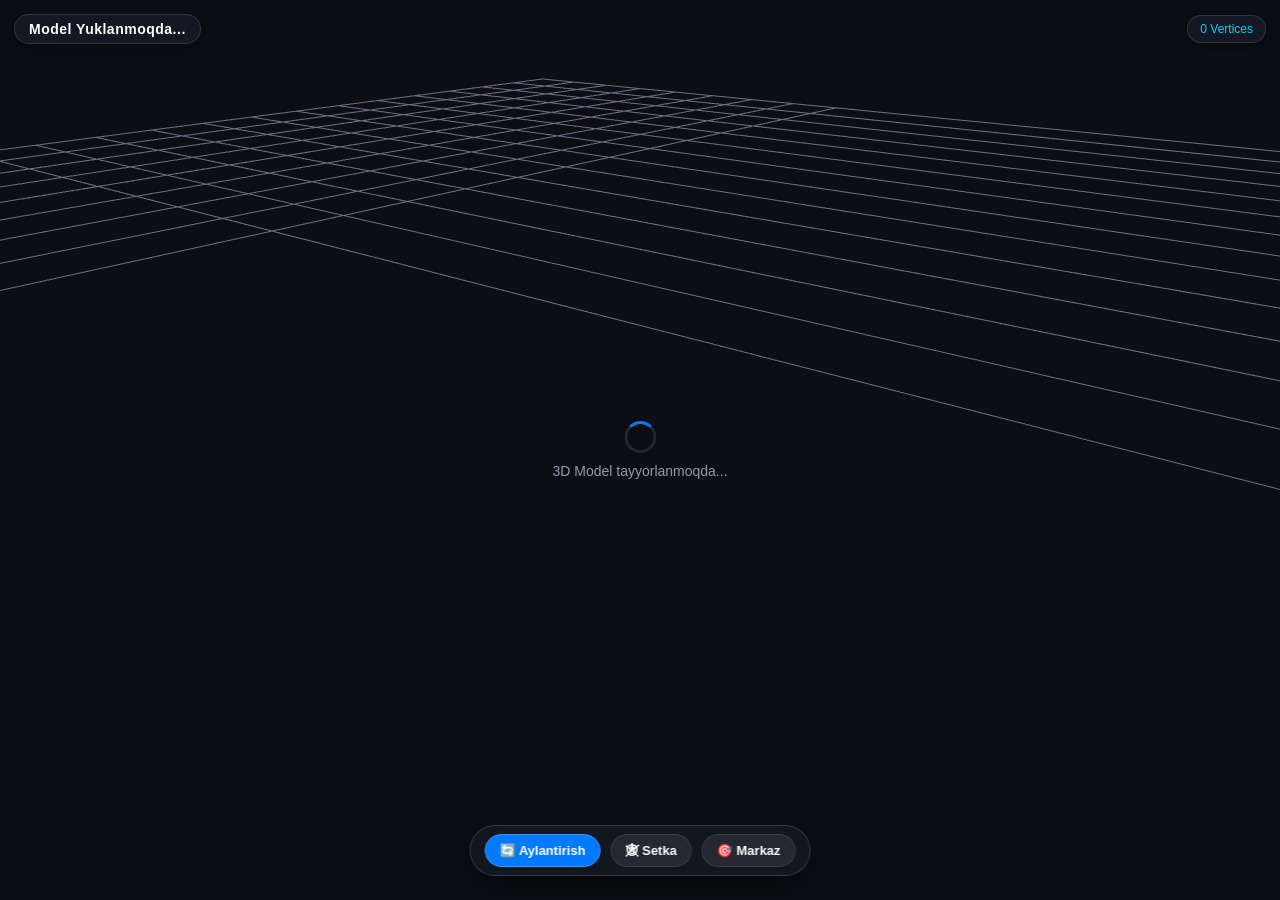
<file: imgtool_ios/IMGToolApp/Resources/dff_preview/dff_viewer.html>
<!DOCTYPE html>
<html lang="uz">
<head>
  <meta charset="UTF-8">
  <meta name="viewport" content="width=device-width, initial-scale=1.0, maximum-scale=1.0, user-scalable=no">
  <title>DFF 3D Viewer</title>
  <style>
    * { box-sizing: border-box; margin: 0; padding: 0; -webkit-user-select: none; user-select: none; }
    body, html { width: 100%; height: 100%; overflow: hidden; background: #0c0e14; font-family: -apple-system, BlinkMacSystemFont, "Segoe UI", Roboto, sans-serif; }
    #canvas-container { width: 100%; height: 100%; position: absolute; top: 0; left: 0; }
    
    .hud-header {
      position: absolute;
      top: 14px;
      left: 14px;
      right: 14px;
      display: flex;
      justify-content: space-between;
      align-items: center;
      pointer-events: none;
    }
    .badge-name {
      background: rgba(22, 27, 38, 0.85);
      backdrop-filter: blur(16px);
      -webkit-backdrop-filter: blur(16px);
      border: 1px solid rgba(255, 255, 255, 0.12);
      color: #fff;
      padding: 6px 14px;
      border-radius: 20px;
      font-size: 14px;
      font-weight: 600;
      letter-spacing: 0.5px;
      box-shadow: 0 4px 16px rgba(0,0,0,0.4);
    }
    .badge-stats {
      background: rgba(22, 27, 38, 0.85);
      backdrop-filter: blur(16px);
      -webkit-backdrop-filter: blur(16px);
      border: 1px solid rgba(255, 255, 255, 0.12);
      color: #00d2ff;
      padding: 6px 12px;
      border-radius: 20px;
      font-size: 12px;
      font-weight: 500;
      box-shadow: 0 4px 16px rgba(0,0,0,0.4);
    }

    .hud-controls {
      position: absolute;
      bottom: 24px;
      left: 50%;
      transform: translateX(-50%);
      display: flex;
      gap: 10px;
      background: rgba(20, 24, 34, 0.88);
      backdrop-filter: blur(20px);
      -webkit-backdrop-filter: blur(20px);
      padding: 8px 14px;
      border-radius: 30px;
      border: 1px solid rgba(255, 255, 255, 0.15);
      box-shadow: 0 8px 32px rgba(0,0,0,0.5);
    }
    .btn-ctrl {
      background: rgba(255, 255, 255, 0.08);
      border: 1px solid rgba(255, 255, 255, 0.1);
      color: #fff;
      padding: 8px 14px;
      border-radius: 20px;
      font-size: 13px;
      font-weight: 600;
      cursor: pointer;
      display: flex;
      align-items: center;
      gap: 6px;
      transition: all 0.2s ease;
    }
    .btn-ctrl:active {
      transform: scale(0.95);
      background: rgba(255, 255, 255, 0.2);
    }
    .btn-ctrl.active {
      background: #007aff;
      border-color: #3897ff;
      color: #fff;
    }

    .loader {
      position: absolute;
      top: 50%;
      left: 50%;
      transform: translate(-50%, -50%);
      color: #8e9bb0;
      font-size: 14px;
      text-align: center;
      pointer-events: none;
    }
    .spinner {
      width: 32px;
      height: 32px;
      border: 3px solid rgba(255,255,255,0.1);
      border-top-color: #007aff;
      border-radius: 50%;
      animation: spin 0.8s linear infinite;
      margin: 0 auto 10px;
    }
    @keyframes spin { 100% { transform: rotate(360deg); } }
  </style>
</head>
<body>
  <div id="canvas-container"></div>

  <div class="hud-header">
    <div class="badge-name" id="model-name">Model Yuklanmoqda...</div>
    <div class="badge-stats" id="model-stats">0 Vertices</div>
  </div>

  <div class="loader" id="loader">
    <div class="spinner"></div>
    <div>3D Model tayyorlanmoqda...</div>
  </div>

  <div class="hud-controls">
    <button class="btn-ctrl active" id="btn-rotate" onclick="toggleRotate()">🔄 Aylantirish</button>
    <button class="btn-ctrl" id="btn-wireframe" onclick="toggleWireframe()">🕸 Setka</button>
    <button class="btn-ctrl" onclick="resetCamera()">🎯 Markaz</button>
  </div>

  <script src="three.min.js"></script>
  <script src="OrbitControls.js"></script>
  <script src="RenderWare.js"></script>

  <script>
    let scene, camera, renderer, controls, headlight, turntableGroup;
    let currentModelGroup = null;
    let autoRotate = true;
    let isWireframe = false;
    let defaultCamDistance = 5;

    function init() {
      const container = document.getElementById('canvas-container');
      const width = window.innerWidth;
      const height = window.innerHeight;

      // 1. Scene
      scene = new THREE.Scene();
      scene.background = new THREE.Color(0x0c0e14);

      // Turntable container for pure horizontal rotation around world Y
      turntableGroup = new THREE.Group();
      turntableGroup.name = "Turntable_Container";
      scene.add(turntableGroup);

      // Gradient ground grid
      const grid = new THREE.GridHelper(30, 30, 0x007aff, 0x222a38);
      grid.position.y = -0.01;
      scene.add(grid);

      // 2. Camera
      camera = new THREE.PerspectiveCamera(45, width / height, 0.1, 1000);
      camera.position.set(4, 3, 5);

      // 3. Renderer
      renderer = new THREE.WebGLRenderer({ antialias: true, alpha: false, powerPreference: "high-performance" });
      renderer.setSize(width, height);
      renderer.setPixelRatio(Math.min(window.devicePixelRatio, 2.5));
      renderer.outputEncoding = THREE.sRGBEncoding;
      container.appendChild(renderer.domElement);

      // 4. OrbitControls
      controls = new THREE.OrbitControls(camera, renderer.domElement);
      controls.enableDamping = true;
      controls.dampingFactor = 0.08;
      controls.maxPolarAngle = Math.PI / 2 + 0.05; // Don't flip below ground
      controls.minDistance = 0.5;
      controls.maxDistance = 50;

      // 5. Lights (Studio lighting for realistic automotive presentation)
      const ambientLight = new THREE.AmbientLight(0xffffff, 0.55);
      scene.add(ambientLight);

      const hemiLight = new THREE.HemisphereLight(0xffffff, 0x2a3242, 0.85);
      scene.add(hemiLight);

      headlight = new THREE.DirectionalLight(0xffffff, 0.85);
      headlight.position.set(0, 0, 1);
      scene.add(headlight);

      const topLight = new THREE.DirectionalLight(0xffffff, 0.7);
      topLight.position.set(0, 10, 0);
      scene.add(topLight);

      const fillLight = new THREE.DirectionalLight(0x5577aa, 0.45);
      fillLight.position.set(-6, 3, -6);
      scene.add(fillLight);

      window.addEventListener('resize', onWindowResize, false);
      animate();
    }

    function onWindowResize() {
      if (!camera || !renderer) return;
      camera.aspect = window.innerWidth / window.innerHeight;
      camera.updateProjectionMatrix();
      renderer.setSize(window.innerWidth, window.innerHeight);
    }

    function animate() {
      requestAnimationFrame(animate);
      if (controls) controls.update();
      if (headlight && camera) {
        headlight.position.copy(camera.position);
      }
      // Rotate ONLY the world-up turntable to ensure perfectly horizontal spinning on wheels
      if (turntableGroup && autoRotate) {
        turntableGroup.rotation.y += 0.008;
      }
      if (renderer && scene && camera) {
        renderer.render(scene, camera);
      }
    }

    function toggleRotate() {
      autoRotate = !autoRotate;
      document.getElementById('btn-rotate').classList.toggle('active', autoRotate);
    }

    function toggleWireframe() {
      isWireframe = !isWireframe;
      document.getElementById('btn-wireframe').classList.toggle('active', isWireframe);
      if (currentModelGroup) {
        currentModelGroup.traverse(child => {
          if (child.isMesh && child.material) {
            if (Array.isArray(child.material)) {
              child.material.forEach(m => m.wireframe = isWireframe);
            } else {
              child.material.wireframe = isWireframe;
            }
          }
        });
      }
    }

    function resetCamera() {
      if (!currentModelGroup) return;
      controls.reset();
      camera.position.set(defaultCamDistance * 0.9, defaultCamDistance * 0.6, defaultCamDistance);
      controls.target.set(0, defaultCamDistance * 0.2, 0);
      controls.update();
    }

    function buildThreeGroupFromDFF(dff) {
      const rootGroup = new THREE.Group();
      rootGroup.name = "DFF_Root";
      const frameGroups = [];

      // 1. Create a THREE.Group for each frame
      for (let i = 0; i < dff.frames.length; i++) {
        const frame = dff.frames[i];
        const group = new THREE.Group();
        group.name = frame.name || ("frame_" + i);

        group.position.set(frame.pos[0], frame.pos[1], frame.pos[2]);

        const m = new THREE.Matrix4();
        m.set(
          frame.rot[0], frame.rot[3], frame.rot[6], 0,
          frame.rot[1], frame.rot[4], frame.rot[7], 0,
          frame.rot[2], frame.rot[5], frame.rot[8], 0,
          0, 0, 0, 1
        );
        group.quaternion.setFromRotationMatrix(m);
        frameGroups.push(group);
      }

      // 2. Assemble Hierarchy
      for (let i = 0; i < dff.frames.length; i++) {
        const frame = dff.frames[i];
        const group = frameGroups[i];

        if (frame.parentIndex >= 0 && frame.parentIndex < frameGroups.length) {
          frameGroups[frame.parentIndex].add(group);
        } else {
          rootGroup.add(group);
        }
      }

      // 3. Find highest-detail atomic for each frame (eliminates duplicate chassis/bonnets/bumpers)
      const bestAtomicByFrame = new Map();
      for (let i = 0; i < dff.atomics.length; i++) {
        const at = dff.atomics[i];
        if (at.frameIndex >= frameGroups.length || at.geometryIndex >= dff.geometries.length) continue;
        const geom = dff.geometries[at.geometryIndex];
        const vCount = (geom && geom.vertices) ? geom.vertices.length : (geom ? (geom.numVertices || 0) : 0);
        if (!bestAtomicByFrame.has(at.frameIndex)) {
          bestAtomicByFrame.set(at.frameIndex, { index: i, count: vCount });
        } else {
          const prev = bestAtomicByFrame.get(at.frameIndex);
          if (vCount > prev.count) {
            bestAtomicByFrame.set(at.frameIndex, { index: i, count: vCount });
          }
        }
      }

      // 4. Attach Geometries
      for (let i = 0; i < dff.atomics.length; i++) {
        const at = dff.atomics[i];
        if (at.frameIndex >= frameGroups.length || at.geometryIndex >= dff.geometries.length) continue;

        // Skip lower-detail duplicate atomic for the same frame
        const best = bestAtomicByFrame.get(at.frameIndex);
        if (best && best.index !== i) continue;

        const targetGroup = frameGroups[at.frameIndex];
        const geom = dff.geometries[at.geometryIndex];
        const bufferGeom = new THREE.BufferGeometry();

        if (geom.vertices && geom.vertices.length > 0) {
          const posArray = new Float32Array(geom.vertices.length * 3);
          for (let v = 0; v < geom.vertices.length; v++) {
            posArray[v * 3] = geom.vertices[v].x;
            posArray[v * 3 + 1] = geom.vertices[v].y;
            posArray[v * 3 + 2] = geom.vertices[v].z;
          }
          bufferGeom.setAttribute('position', new THREE.BufferAttribute(posArray, 3));
        }

        if (geom.normals && geom.normals.length > 0) {
          const normArray = new Float32Array(geom.normals.length * 3);
          for (let n = 0; n < geom.normals.length; n++) {
            normArray[n * 3] = geom.normals[n].x;
            normArray[n * 3 + 1] = geom.normals[n].y;
            normArray[n * 3 + 2] = geom.normals[n].z;
          }
          bufferGeom.setAttribute('normal', new THREE.BufferAttribute(normArray, 3));
        } else {
          bufferGeom.computeVertexNormals();
        }

        if (geom.texCoordSets && geom.texCoordSets.length > 0 && geom.texCoordSets[0].length > 0) {
          const uvSet = geom.texCoordSets[0];
          const uvArray = new Float32Array(uvSet.length * 2);
          for (let u = 0; u < uvSet.length; u++) {
            uvArray[u * 2] = uvSet[u].u;
            uvArray[u * 2 + 1] = uvSet[u].v;
          }
          bufferGeom.setAttribute('uv', new THREE.BufferAttribute(uvArray, 2));
        }

        if (geom.colors && geom.colors.length > 0) {
          const colArray = new Float32Array(geom.colors.length * 3);
          for (let c = 0; c < geom.colors.length; c++) {
            colArray[c * 3] = geom.colors[c].r / 255.0;
            colArray[c * 3 + 1] = geom.colors[c].g / 255.0;
            colArray[c * 3 + 2] = geom.colors[c].b / 255.0;
          }
          bufferGeom.setAttribute('color', new THREE.BufferAttribute(colArray, 3));
        }

        // Unpack Tristrips & Multi-Materials
        const unpackedMeshes = DFFModel.getGeometryTriangles(geom);
        let allIndices = [];

        const matCount = (geom.materials && geom.materials.length > 0) ? geom.materials.length : 1;
        if (unpackedMeshes && unpackedMeshes.length > 0) {
          for (const sub of unpackedMeshes) {
            const start = allIndices.length;
            for (let k = 0; k < sub.indices.length; k++) allIndices.push(sub.indices[k]);
            const safeMatIdx = (sub.matIndex >= 0 && sub.matIndex < matCount) ? sub.matIndex : 0;
            bufferGeom.addGroup(start, sub.indices.length, safeMatIdx);
          }
        }

        const needsUint32 = (geom.numVertices > 65535) || allIndices.some(idx => idx > 65535);
        if (needsUint32) bufferGeom.setIndex(new THREE.Uint32BufferAttribute(new Uint32Array(allIndices), 1));
        else bufferGeom.setIndex(new THREE.Uint16BufferAttribute(new Uint16Array(allIndices), 1));

        let threeMaterials = [];
        if (geom.materials && geom.materials.length > 0) {
          for (let m = 0; m < geom.materials.length; m++) {
            const mat = geom.materials[m];
            const mr = mat.color ? mat.color.r : 255;
            const mg = mat.color ? mat.color.g : 255;
            const mb = mat.color ? mat.color.b : 255;

            let col;
            let roughness = 0.35;
            let metalness = 0.25;

            // GTA SA carcols color markers:
            if (mr === 60 && mg === 255 && mb === 0) {
              // Primary Vehicle Body Paint (Metallic Deep Sapphire Blue)
              col = new THREE.Color(0x234975);
              roughness = 0.20;
              metalness = 0.60;
            } else if (mr === 255 && mg === 0 && mb === 175) {
              // Secondary Accent Paint (Dark Obsidian Charcoal)
              col = new THREE.Color(0x23272e);
              roughness = 0.28;
              metalness = 0.40;
            } else if (mr === 255 && mg === 175 && mb === 0) {
              // Amber indicator light
              col = new THREE.Color(0xff9900);
              roughness = 0.2;
            } else if (mr === 185 && mg === 255 && mb === 0) {
              // Headlight glass
              col = new THREE.Color(0xdceeff);
              roughness = 0.15;
            } else if (mr === 0 && mg === 255 && mb === 200) {
              // Reverse light
              col = new THREE.Color(0xf5f8ff);
            } else if (mr === 255 && mg === 60 && mb === 0) {
              // Tail light
              col = new THREE.Color(0xdd1818);
            } else {
              col = new THREE.Color(mr / 255, mg / 255, mb / 255);
              // Avoid unlit pitch black surfaces: ensure minimum diffuse lightness
              col.r = Math.max(col.r, 0.18);
              col.g = Math.max(col.g, 0.18);
              col.b = Math.max(col.b, 0.18);
            }

            const threeMat = new THREE.MeshStandardMaterial({
              color: col,
              roughness: roughness,
              metalness: metalness,
              side: THREE.DoubleSide,
              wireframe: isWireframe
            });
            threeMaterials.push(threeMat);
          }
        } else {
          const defMat = new THREE.MeshStandardMaterial({
            color: 0x9aa4b2,
            roughness: 0.35,
            metalness: 0.3,
            side: THREE.DoubleSide,
            wireframe: isWireframe
          });
          threeMaterials.push(defMat);
        }

        const frameName = (targetGroup.name || "").toLowerCase().trim();
        // Hide only low LOD (_vlo), damaged parts (_dam), and collision/shadows
        // Never hide dummies (bones/containers) or valid weapon parts like colt45
        const isHidden = frameName.includes("_vlo") || 
                         frameName.includes("_dam") || 
                         frameName.includes("shadow") || 
                         frameName.includes("collision") || 
                         (frameName === "col" || frameName.startsWith("col_") || frameName.endsWith("_col") || frameName.includes("_col_"));

        const mesh = new THREE.Mesh(bufferGeom, threeMaterials.length === 1 ? threeMaterials[0] : threeMaterials);
        mesh.name = targetGroup.name || "part";
        if (isHidden) {
          mesh.visible = false;
        }
        targetGroup.add(mesh);
      }

      // Convert GTA SA Z-Up to Three.js Y-Up (Fix upside-down / standing on nose)
      rootGroup.rotation.x = -Math.PI / 2;

      return rootGroup;
    }

    // Called from Swift: pass base64 encoded DFF bytes
    window.loadDFFFromBase64 = function(base64Str, fileName) {
      document.getElementById('loader').style.display = 'block';
      document.getElementById('model-name').textContent = fileName || '3D Model';

      setTimeout(() => {
        try {
          const binaryString = atob(base64Str);
          const len = binaryString.length;
          const bytes = new Uint8Array(len);
          for (let i = 0; i < len; i++) {
            bytes[i] = binaryString.charCodeAt(i);
          }

          if (currentModelGroup) {
            turntableGroup.remove(currentModelGroup);
            currentModelGroup = null;
          }
          turntableGroup.rotation.set(0, 0, 0);

          const dff = new DFFModel();
          dff.fileName = (fileName || "model").replace(/\.[^/.]+$/, "");
          dff.parse(bytes.buffer);

          currentModelGroup = buildThreeGroupFromDFF(dff);
          currentModelGroup.updateMatrixWorld(true);

          // Compute realistic bounding box using ONLY visible car meshes (ignoring hidden _vlo, col)
          let meshesBox = new THREE.Box3();
          let hasMeshes = false;
          currentModelGroup.traverse(child => {
            if (child.isMesh && child.visible && child.geometry) {
              child.geometry.computeBoundingBox();
              const worldBox = child.geometry.boundingBox.clone().applyMatrix4(child.matrixWorld);
              if (!hasMeshes) {
                meshesBox.copy(worldBox);
                hasMeshes = true;
              } else {
                meshesBox.union(worldBox);
              }
            }
          });

          if (!hasMeshes) {
            meshesBox = new THREE.Box3().setFromObject(currentModelGroup);
          }

          const center = meshesBox.getCenter(new THREE.Vector3());
          const size = meshesBox.getSize(new THREE.Vector3());
          const maxDim = Math.max(size.x, size.y, size.z) || 1.0;

          // Center horizontally (X & Z) relative to turntable pivot
          currentModelGroup.position.x = -center.x;
          currentModelGroup.position.z = -center.z;
          // Place wheels right on ground level (Y = 0)
          currentModelGroup.position.y = -meshesBox.min.y;

          turntableGroup.add(currentModelGroup);

          // Update camera
          defaultCamDistance = maxDim * 2.0;
          camera.position.set(defaultCamDistance * 0.9, defaultCamDistance * 0.6, defaultCamDistance);
          camera.near = maxDim * 0.01;
          camera.far = maxDim * 40;
          camera.updateProjectionMatrix();

          controls.target.set(0, size.y / 2, 0);
          controls.update();

          // Count stats of visible meshes
          let totalVerts = 0;
          let totalFaces = 0;
          currentModelGroup.traverse(child => {
            if (child.isMesh && child.visible && child.geometry) {
              if (child.geometry.attributes && child.geometry.attributes.position) {
                totalVerts += child.geometry.attributes.position.count;
              }
              if (child.geometry.index) {
                totalFaces += child.geometry.index.count / 3;
              }
            }
          });

          document.getElementById('model-stats').textContent = `${totalVerts.toLocaleString()} Verts | ${Math.round(totalFaces).toLocaleString()} Polys`;
          document.getElementById('loader').style.display = 'none';

        } catch (err) {
          console.error("DFF yuklash xatosi:", err);
          document.getElementById('loader').innerHTML = `<div style="color: #ff453a; padding: 20px;">Modelni yuklab bo'lmadi:<br><b>${err.message}</b></div>`;
        }
      }, 50);
    };

    window.onload = init;
  </script>
</body>
</html>
</file>
